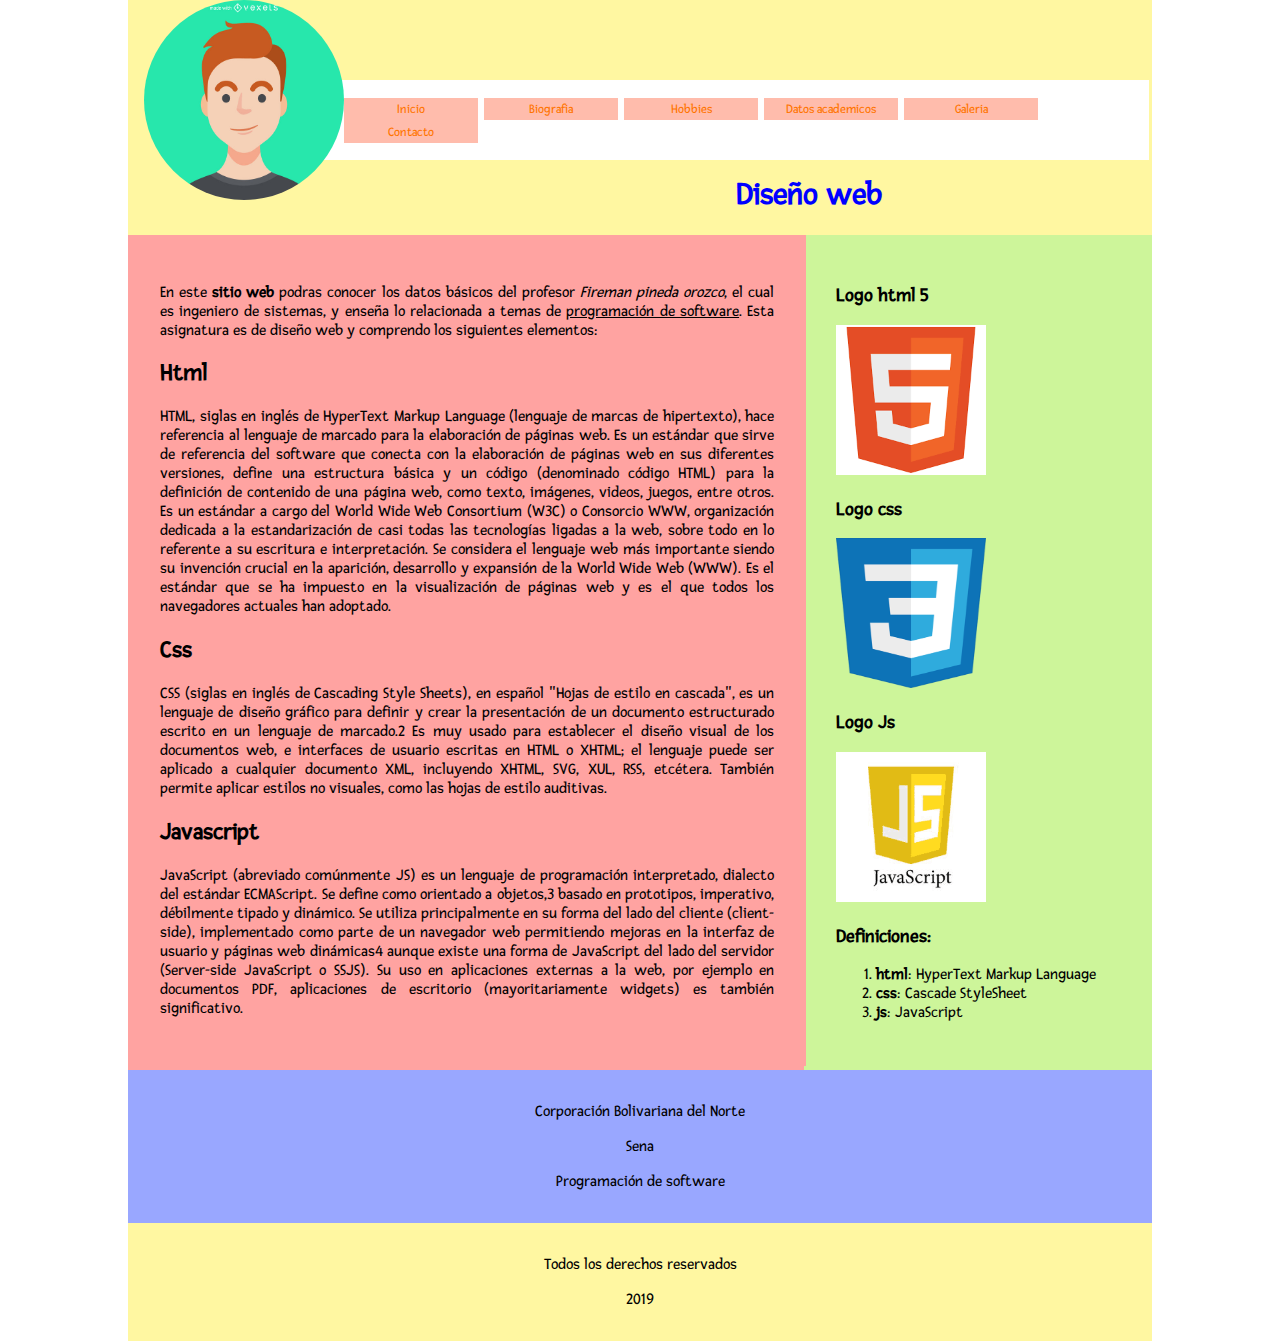
<file: index.html>
<!DOCTYPE html>
<html>
    <head>
        <link href="https://fonts.googleapis.com/css?family=Fresca&display=swap" rel="stylesheet">
        <meta charset="utf-8" />
        <title>
            Diseño web
        </title>
        <link rel="stylesheet" href="style/style.css">
    </head>
    <body>
        <header>
            <img src="images/avatar.jpg" width="200px" height="200px" />
            <nav>
                <ul>
                    <li><a href="index.html"> Inicio</a></li>
                    <li><a href="biografia.html">Biografia</a></li>
                    <li><a href="hobbies.html">Hobbies</a></li>
                    <li><a href="datosacademicos.html">Datos academicos</a></li>
                    <li><a href="galeria.html">Galeria</a></li>
                    <li><a href="contacto.html">Contacto</a></li>
                    
                </ul>
            </nav>

            <h1>Diseño web</h1>
        </header>
        <div id="main">
        <section>
            <p>
                En este <strong>sitio web</strong> podras conocer los datos básicos del profesor <em>Fireman pineda orozco</em>,
                el cual es ingeniero de sistemas, y enseña lo relacionada a temas de <u>programación de software</u>.
                Esta asignatura es de diseño web y comprendo los siguientes elementos:

            </p>
            <h2>Html</h2>
            <p>
                    HTML, siglas en inglés de HyperText Markup Language (lenguaje de marcas de hipertexto), hace referencia al lenguaje de marcado para la elaboración de páginas web. Es un estándar que sirve de referencia del software que conecta con la elaboración de páginas web en sus diferentes versiones, define una estructura básica y un código (denominado código HTML) para la definición de contenido de una página web, como texto, imágenes, videos, juegos, entre otros. Es un estándar a cargo del World Wide Web Consortium (W3C) o Consorcio WWW, organización dedicada a la estandarización de casi todas las tecnologías ligadas a la web, sobre todo en lo referente a su escritura e interpretación. Se considera el lenguaje web más importante siendo su invención crucial en la aparición, desarrollo y expansión de la World Wide Web (WWW). Es el estándar que se ha impuesto en la visualización de páginas web y es el que todos los navegadores actuales han adoptado.
            </p>
            <h2>Css</h2>
            <p>
                    CSS (siglas en inglés de Cascading Style Sheets), en español "Hojas de estilo en cascada", es un lenguaje de diseño gráfico para definir y crear la presentación de un documento estructurado escrito en un lenguaje de marcado.2​ Es muy usado para establecer el diseño visual de los documentos web, e interfaces de usuario escritas en HTML o XHTML; el lenguaje puede ser aplicado a cualquier documento XML, incluyendo XHTML, SVG, XUL, RSS, etcétera. También permite aplicar estilos no visuales, como las hojas de estilo auditivas.
            </p>
            <h2>Javascript</h2>
            <p>
                    JavaScript (abreviado comúnmente JS) es un lenguaje de programación interpretado, dialecto del estándar ECMAScript. Se define como orientado a objetos,3​ basado en prototipos, imperativo, débilmente tipado y dinámico.
                    Se utiliza principalmente en su forma del lado del cliente (client-side), implementado como parte de un navegador web permitiendo mejoras en la interfaz de usuario y páginas web dinámicas4​ aunque existe una forma de JavaScript del lado del servidor (Server-side JavaScript o SSJS). Su uso en aplicaciones externas a la web, por ejemplo en documentos PDF, aplicaciones de escritorio (mayoritariamente widgets) es también significativo.
            </p>

        </section>
        <aside>
            <h3>Logo html 5</h3>
            <img src="images/html.png" width="150px" height="150px" />
            <h3>Logo css</h3>
            <img src="images/css.png" width="150px" height="150px" />
            <h3>Logo Js</h3>
            <img src="images/js.png" width="150px" height="150px" />

            <h3>Definiciones:</h3>
            <ol>
                <li><strong>html</strong>: HyperText Markup Language</li>
                <li><strong>css</strong>: Cascade StyleSheet</li>
                <li><strong>js</strong>: JavaScript</li>
            </ol>
        </aside>
        </div>
        <footer>
            <div id="up">
                <p>Corporación Bolivariana del Norte</p>
                <p>Sena</p>
                <p>Programación de software</p>
            </div>
            <div id="down">
                <p>Todos los derechos reservados</p>
                <p>2019</p>
            </div>
        </footer>

    </body>
</html>
</file>
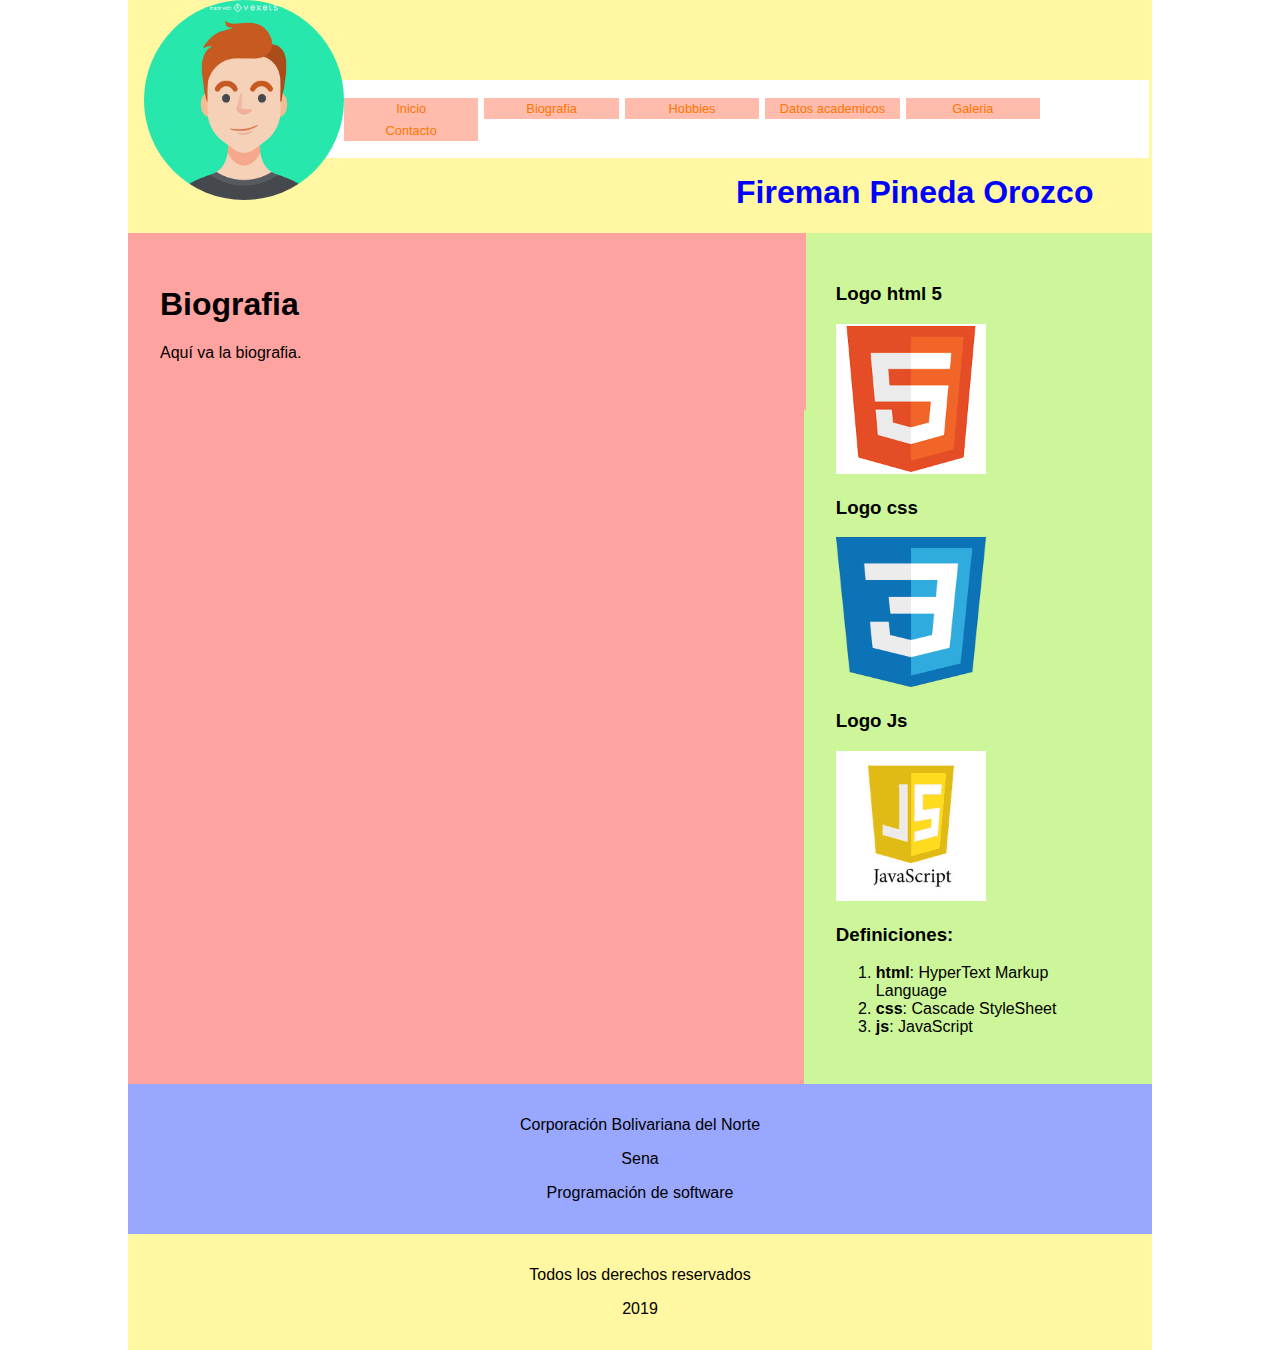
<file: biografia.html>
<!DOCTYPE html>
<html>
    <head>
        <meta charset="utf-8" />
        <title>
            Biografia
        </title>
        <link rel="stylesheet" href="style/style.css">
    </head>
    <body>
        <header>
            <img src="images/avatar.jpg" width="200px" height="200px" />
            <nav>
                <ul>
                    <li><a href="index.html"> Inicio</a></li>
                    <li><a href="biografia.html">Biografia</a></li>
                    <li><a href="hobbies.html">Hobbies</a></li>
                    <li><a href="datosacademicos.html">Datos academicos</a></li>
                    <li><a href="galeria.html">Galeria</a></li>
                    <li><a href="contacto.html">Contacto</a></li>
                    
                </ul>
            </nav>

            <h1>Fireman Pineda Orozco</h1>
        </header>
        <div id="main">
        <section>
          <h1>Biografia</h1>
          <p>Aquí va la biografia.</p>

        </section>
        <aside>
            <h3>Logo html 5</h3>
            <img src="images/html.png" width="150px" height="150px" />
            <h3>Logo css</h3>
            <img src="images/css.png" width="150px" height="150px" />
            <h3>Logo Js</h3>
            <img src="images/js.png" width="150px" height="150px" />

            <h3>Definiciones:</h3>
            <ol>
                <li><strong>html</strong>: HyperText Markup Language</li>
                <li><strong>css</strong>: Cascade StyleSheet</li>
                <li><strong>js</strong>: JavaScript</li>
            </ol>
        </aside>
        </div>
        <footer>
            <div id="up">
                <p>Corporación Bolivariana del Norte</p>
                <p>Sena</p>
                <p>Programación de software</p>
            </div>
            <div id="down">
                <p>Todos los derechos reservados</p>
                <p>2019</p>
            </div>
        </footer>

    </body>
</html>
</file>
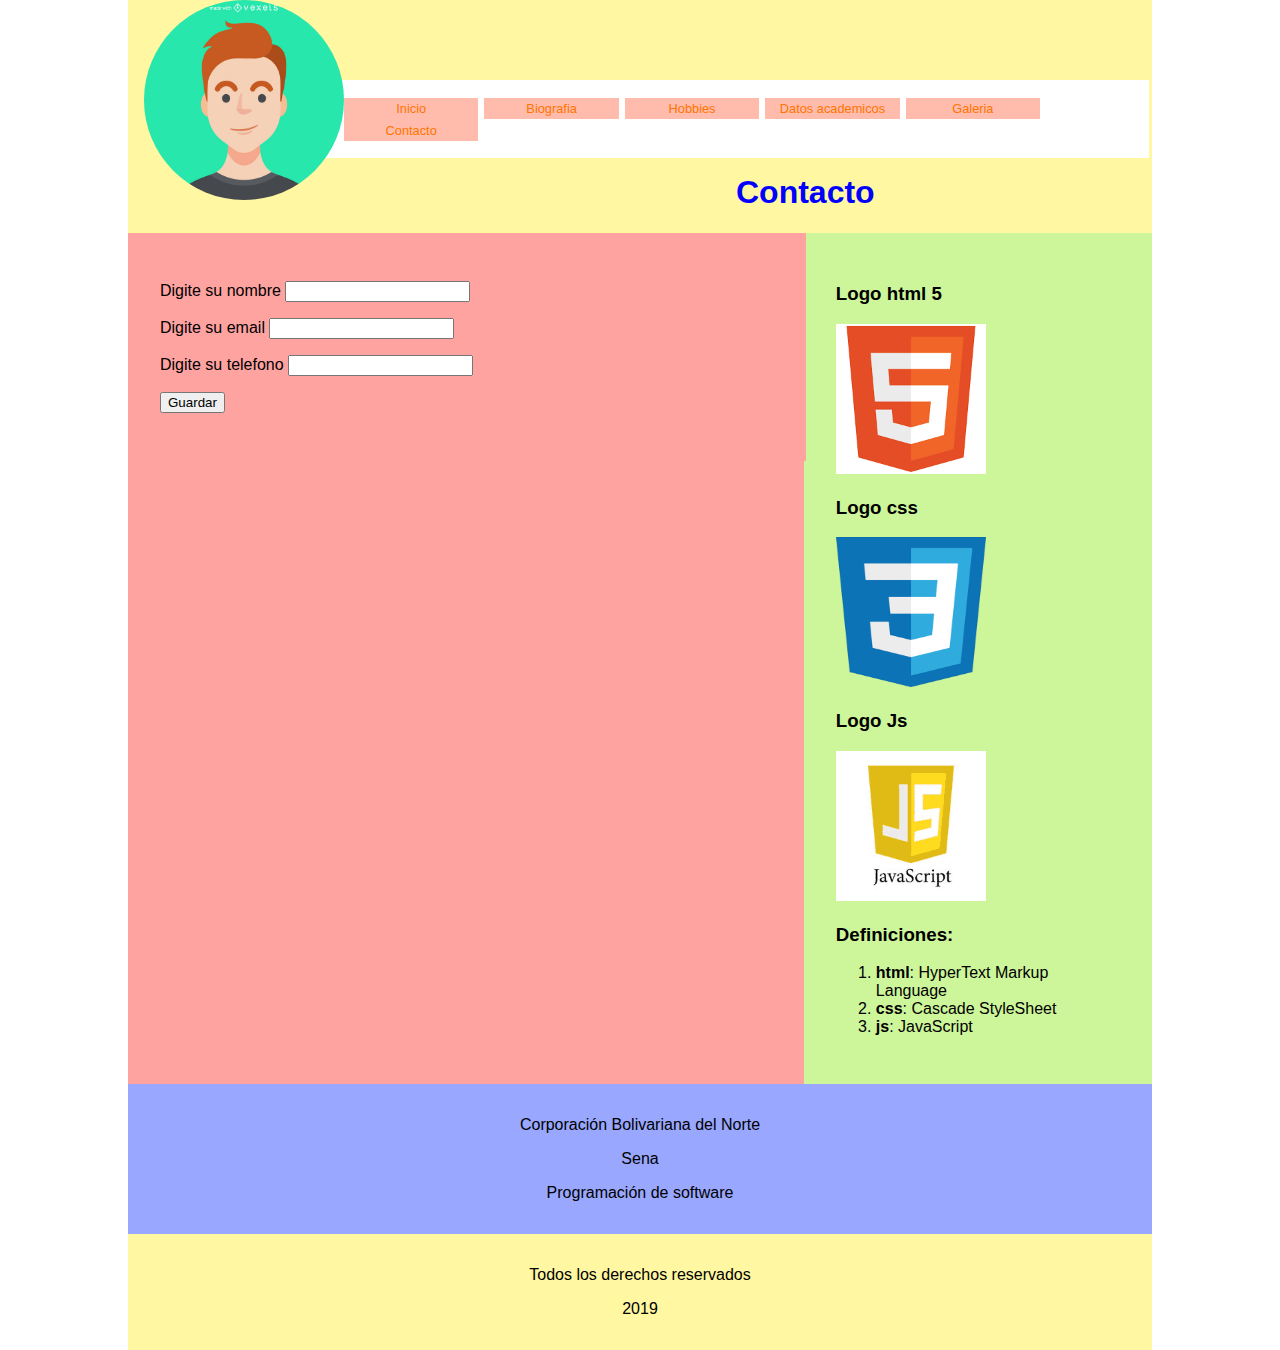
<file: contacto.html>
<!DOCTYPE html>
<html>
    <head>
        <meta charset="utf-8" />
        <title>
            Hoja de vida
        </title>
        <link rel="stylesheet" href="style/style.css">
    </head>
    <body>
        <header>
            <img src="images/avatar.jpg" width="200px" height="200px" />
            <nav>
                <ul>
                    <li><a href="index.html"> Inicio</a></li>
                    <li><a href="biografia.html">Biografia</a></li>
                    <li><a href="hobbies.html">Hobbies</a></li>
                    <li><a href="datosacademicos.html">Datos academicos</a></li>
                    <li><a href="galeria.html">Galeria</a></li>
                    <li><a href="contacto.html">Contacto</a></li>
                    
                </ul>
            </nav>

            <h1>Contacto</h1>
        </header>
        <div id="main">
        <section>
            <form action="">
                <p>
                    <label for="">Digite su nombre</label>
                     <input type="text">
                </p>
                <p>
                    <label for="">Digite su email</label>
                    <input type="email" name="" id="">
                </p>
                <p>
                    <label for="">Digite su telefono</label>
                    <input type="number" name="" id="">
                </p>
                <p>
                    <input type="button" value="Guardar">
                </p>
            </form>

        </section>
        <aside>
            <h3>Logo html 5</h3>
            <img src="images/html.png" width="150px" height="150px" />
            <h3>Logo css</h3>
            <img src="images/css.png" width="150px" height="150px" />
            <h3>Logo Js</h3>
            <img src="images/js.png" width="150px" height="150px" />

            <h3>Definiciones:</h3>
            <ol>
                <li><strong>html</strong>: HyperText Markup Language</li>
                <li><strong>css</strong>: Cascade StyleSheet</li>
                <li><strong>js</strong>: JavaScript</li>
            </ol>
        </aside>
        </div>
        <footer>
            <div id="up">
                <p>Corporación Bolivariana del Norte</p>
                <p>Sena</p>
                <p>Programación de software</p>
            </div>
            <div id="down">
                <p>Todos los derechos reservados</p>
                <p>2019</p>
            </div>
        </footer>

    </body>
</html>
</file>
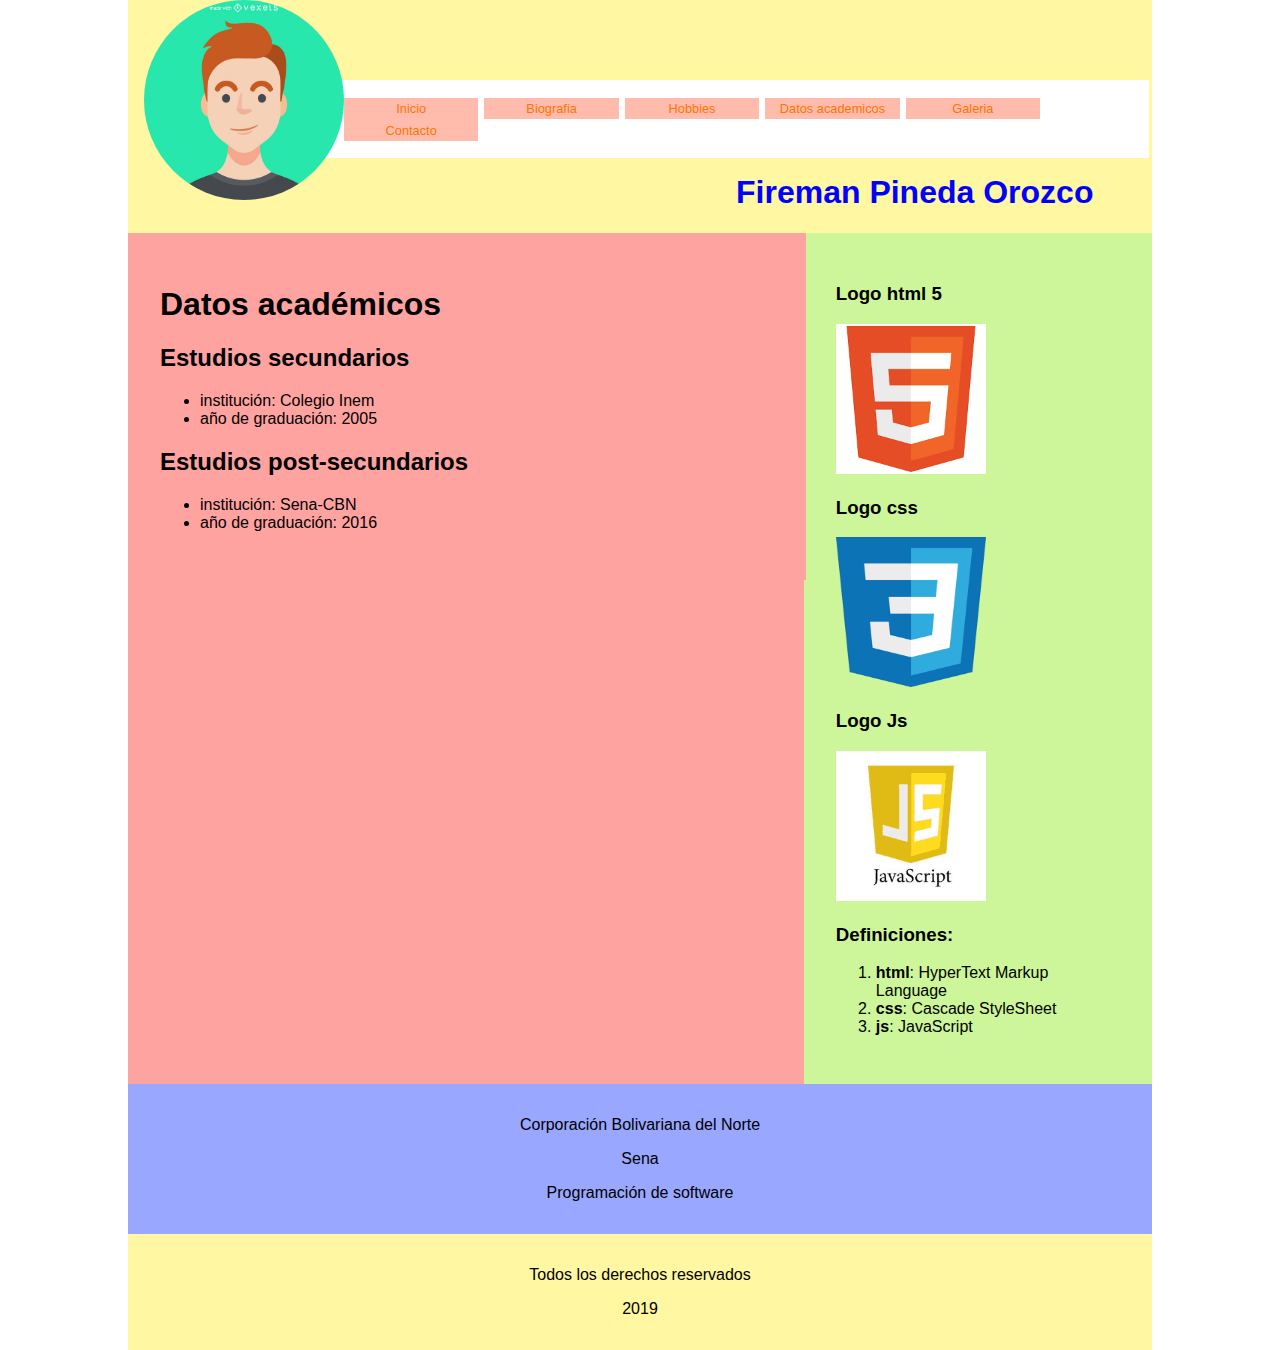
<file: datosacademicos.html>
<!DOCTYPE html>
<html>
    <head>
        <meta charset="utf-8" />
        <title>
            Datos académicos
        </title>
        <link rel="stylesheet" href="style/style.css">
    </head>
    <body>
        <header>
            <img src="images/avatar.jpg" width="200px" height="200px" />
            <nav>
                <ul>
                    <li><a href="index.html"> Inicio</a></li>
                    <li><a href="biografia.html">Biografia</a></li>
                    <li><a href="hobbies.html">Hobbies</a></li>
                    <li><a href="datosacademicos.html">Datos academicos</a></li>
                    <li><a href="galeria.html">Galeria</a></li>
                    <li><a href="contacto.html">Contacto</a></li>
                    
                </ul>
            </nav>

            <h1>Fireman Pineda Orozco</h1>
        </header>
        <div id="main">
        <section>
                <h1>Datos académicos</h1>
                <h2>Estudios secundarios</h2>
                <ul>
                    <li>institución: Colegio Inem</li> 
                    <li>año de graduación: 2005 </li> 
                </ul>
            
                <h2>Estudios post-secundarios</h2>
                <ul>
                    <li>institución: Sena-CBN</li> 
                    <li>año de graduación: 2016</li> 
                </ul>
        </section>
        <aside>
            <h3>Logo html 5</h3>
            <img src="images/html.png" width="150px" height="150px" />
            <h3>Logo css</h3>
            <img src="images/css.png" width="150px" height="150px" />
            <h3>Logo Js</h3>
            <img src="images/js.png" width="150px" height="150px" />

            <h3>Definiciones:</h3>
            <ol>
                <li><strong>html</strong>: HyperText Markup Language</li>
                <li><strong>css</strong>: Cascade StyleSheet</li>
                <li><strong>js</strong>: JavaScript</li>
            </ol>
        </aside>
        </div>
        <footer>
            <div id="up">
                <p>Corporación Bolivariana del Norte</p>
                <p>Sena</p>
                <p>Programación de software</p>
            </div>
            <div id="down">
                <p>Todos los derechos reservados</p>
                <p>2019</p>
            </div>
        </footer>

    </body>
</html>
</file>
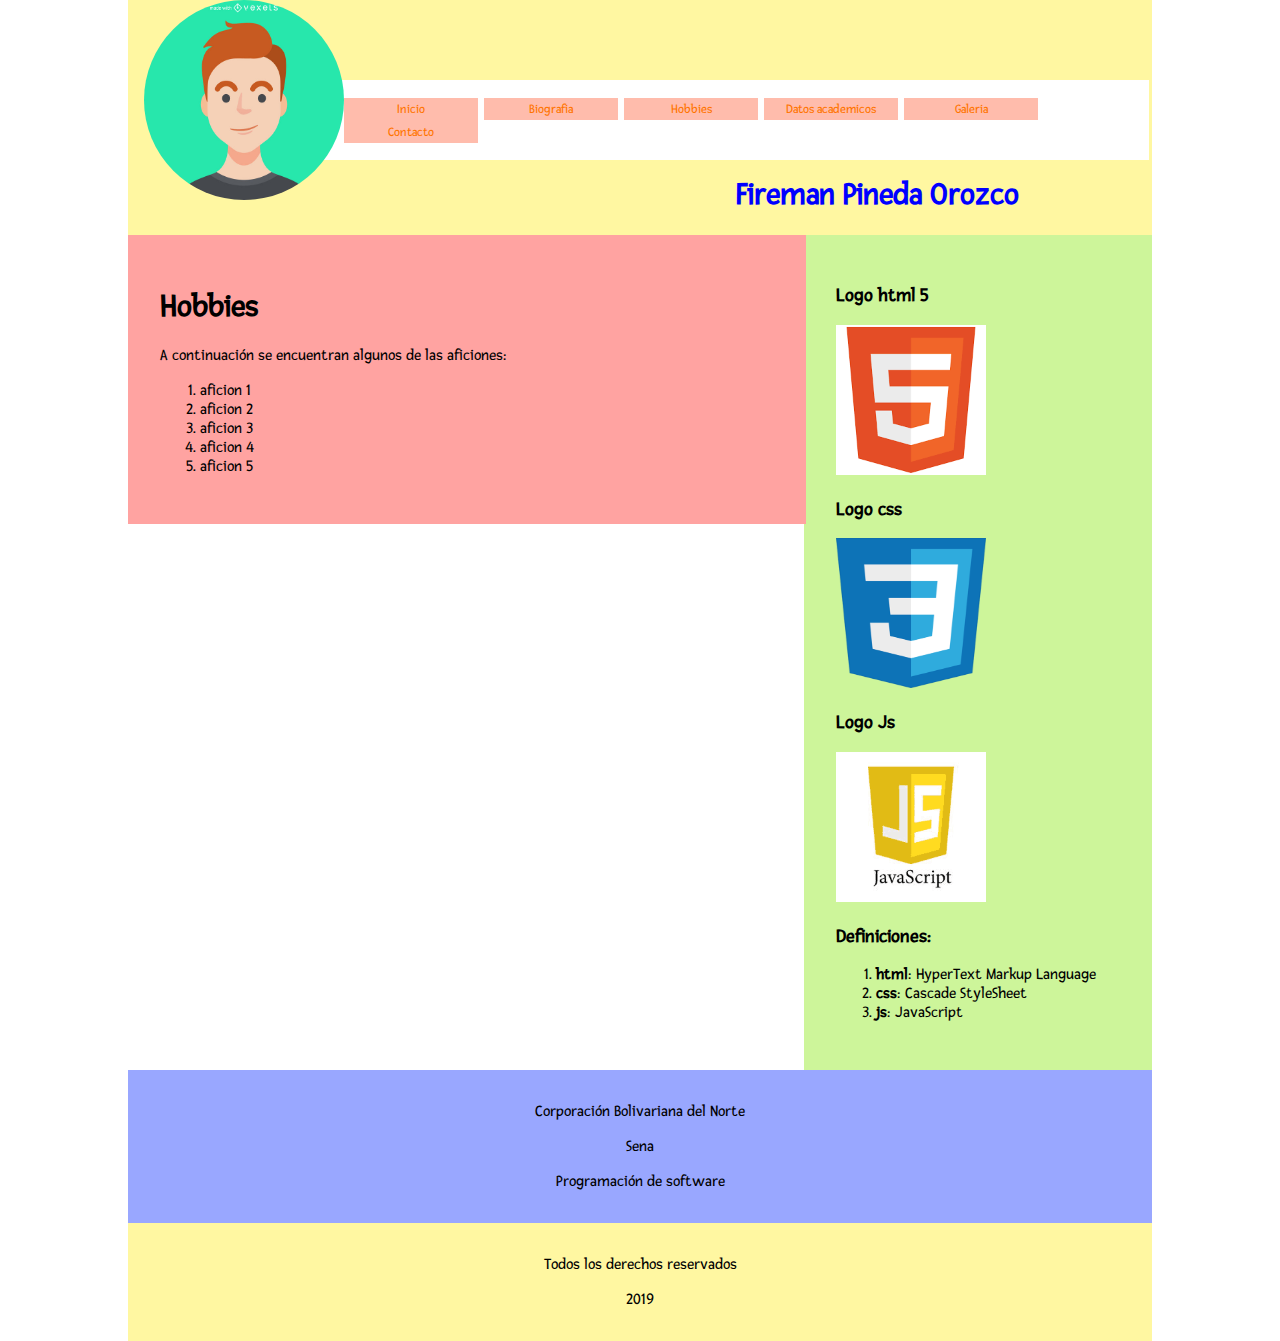
<file: hobbies.html>
<!DOCTYPE html>
<html>
    <head>
   <link href="https://fonts.googleapis.com/css?family=Fresca&display=swap" rel="stylesheet">
        <meta charset="utf-8" />
        <title>
            Hobbies
        </title>
        <link rel="stylesheet" href="style/style.css">
    </head>
    <body>
        <header>
            <img src="images/avatar.jpg" width="200px" height="200px" />
            <nav>
                <ul>
                    <li><a href="index.html"> Inicio</a></li>
                    <li><a href="biografia.html">Biografia</a></li>
                    <li><a href="hobbies.html">Hobbies</a></li>
                    <li><a href="datosacademicos.html">Datos academicos</a></li>
                    <li><a href="galeria.html">Galeria</a></li>
                    <li><a href="contacto.html">Contacto</a></li>
                    
                </ul>
            </nav>
            <h1>Fireman Pineda Orozco</h1>
        </header>
        <div id="main"></div>
        <section>
                <h1>Hobbies</h1>
                <p>
                    A continuación se encuentran algunos de las aficiones:
                </p>
            
                <ol>
                    <li>aficion 1</li>
                    <li>aficion 2</li>
                    <li>aficion 3</li>
                    <li>aficion 4</li>
                    <li>aficion 5</li>
                </ol>

        </section>
        <aside>
            <h3>Logo html 5</h3>
            <img src="images/html.png" width="150px" height="150px" />
            <h3>Logo css</h3>
            <img src="images/css.png" width="150px" height="150px" />
            <h3>Logo Js</h3>
            <img src="images/js.png" width="150px" height="150px" />

            <h3>Definiciones:</h3>
            <ol>
                <li><strong>html</strong>: HyperText Markup Language</li>
                <li><strong>css</strong>: Cascade StyleSheet</li>
                <li><strong>js</strong>: JavaScript</li>
            </ol>
        </aside>
        </div>
        <footer>
            <div id="up">
                <p>Corporación Bolivariana del Norte</p>
                <p>Sena</p>
                <p>Programación de software</p>
            </div>
            <div id="down">
                <p>Todos los derechos reservados</p>
                <p>2019</p>
            </div>
        </footer>

    </body>
</html>
</file>
<file: style/style.css>
body{
    font-family: 'Fresca', sans-serif;
    font-size: 16px;
    width: 80%;
    margin: auto;
}
header img{
    border-radius: 50%;
    float: left;
    margin-left: 1.0em;
}
header h1{
    color: blue;
    margin-top: 0.5em;
    margin-left: 15em;
    padding: 0em 0em 0em 4em;
}
header nav{
    background: white;
    padding: 0.1em 0em 0.1em 0;
    margin: 5em 0.2em 0em 11em;
}
header nav ul{
    list-style: none;
}
header nav ul li {
    display: inline-block;
    margin-right: 0.1em;
    background: #FFBCAC;
    padding: 0.1em 0.2em;
    width: 8em;
}

header nav ul li a {
    display: inline-block;
    color: #FF7400;
    text-decoration: none;
    padding: 0.1em 0em;
    text-align: center;
    width: 10em;
    font-size: 0.8em;
}
header nav ul li a:hover{
    background: #99A7FF;
    color : white;
}

header{
    background: blueviolet;
    overflow: auto;
}




header{
    background: #FFF7A1;
    
}

section{
   background: #FFA3A1;
   padding: 2em; 
   float: left;
   width: 60%;
   
}
p{
    text-align: justify;
}

aside{
    background: #CDF59A;
    padding: 2em;
    margin-left: 66%;
}

footer{
    background: #3C6CBF;
    /*padding: 2em;*/
    clear: both;
}
footer #up{
    background: #99A7FF;
    padding: 1em 0 1em 0;
}
footer #down {
    background: #FFF7A1;
    padding: 1em 0 1em 0;
}
footer p {
    text-align: center;
}
#main{

    background: #FFA3A1;
}
/*para una calse se llama con .
para asignar una clase class="nombre de la clase"*/
</file>
